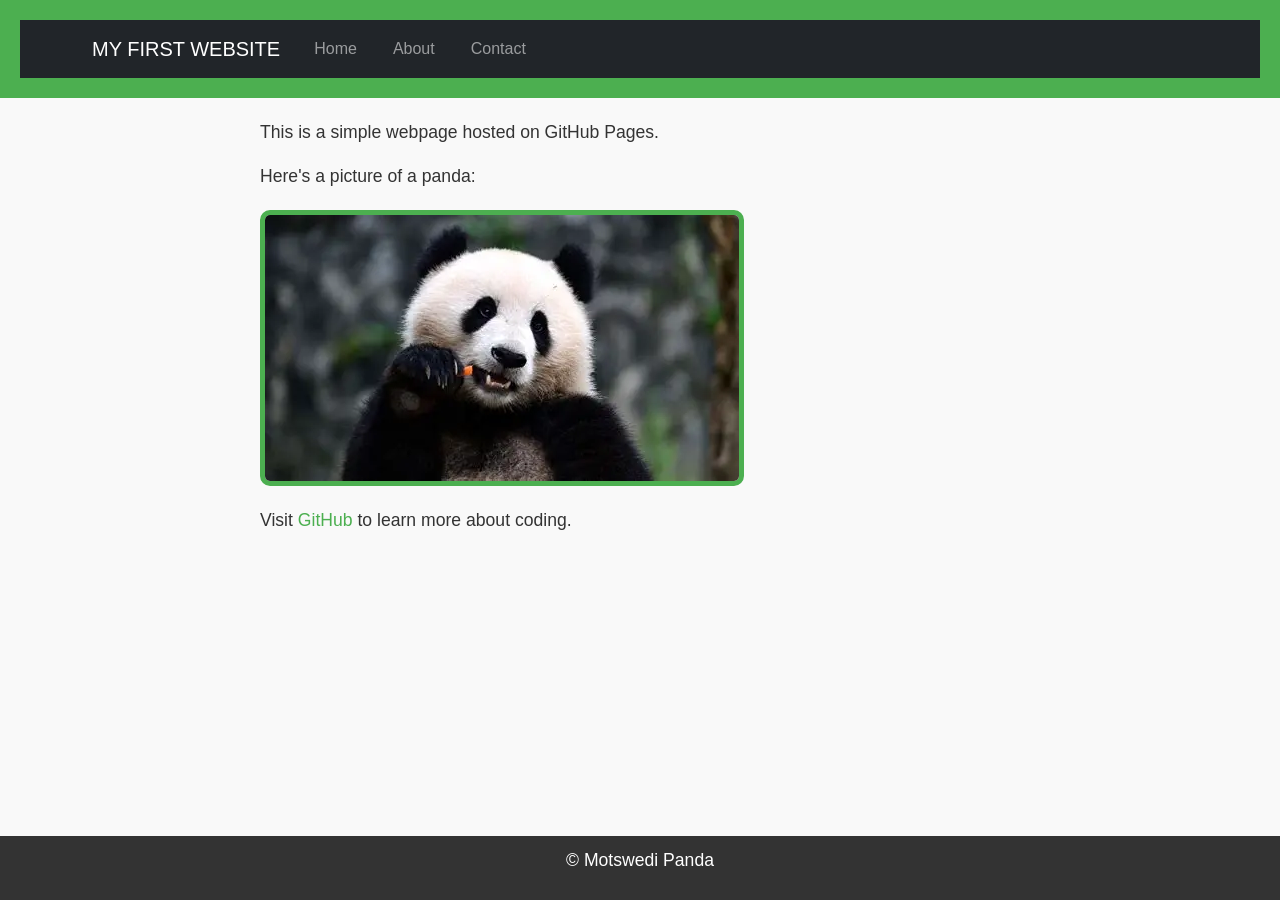
<file: index.html>
<!DOCTYPE html>

<html lang="en">

<head>

<meta charset="UTF-8">

<meta name="viewport" content="width=device-width, initial-scale=1.0">

<title>My First GitHub Page</title>

  <!-- Bootstrap CSS --> 

<link href="https://cdn.jsdelivr.net/npm/bootstrap@5.3.0/dist/css/bootstrap.min.css" rel="stylesheet">

  <link rel="stylesheet" href="styles.css">

</head>

<body>

<header>

<nav class="navbar navbar-expand-lg navbar-dark bg-dark">
        <div class="container">
            <a class="navbar-brand" href="index.html">MY FIRST WEBSITE</a>

            <button class="navbar-toggler" type="button" data-bs-toggle="collapse" data-bs-target="#navbarNav">
                <span class="navbar-toggler-icon"></span>
            </button>

            <div class="collapse navbar-collapse" id="navbarNav">
                <ul class="navbar-nav">
                    <li class="nav-item">
                        <a class="nav-link" href="index.html">Home</a>
                    </li>
                    <li class="nav-item">
                        <a class="nav-link" href="about.html">About</a>
                    </li>
                    <li class="nav-item">
                        <a class="nav-link" href="contact.html">Contact</a>
                    </li>
                </ul>
            </div>
        </div>
    </nav>

</header>


<main>

  <!-- Your content goes here --> 

 

    <!-- Bootstrap JS and dependencies --> 

    <script src="https://cdn.jsdelivr.net/npm/@popperjs/core@2.11.6/dist/umd/popper.min.js"></script> 

    <script src="https://cdn.jsdelivr.net/npm/bootstrap@5.3.0/dist/js/bootstrap.min.js"></script>

<p>This is a simple webpage hosted on GitHub Pages.</p>

<p>Here's a picture of a panda:</p>

<img src="panda.webp" bg color="panda.webp" alt="A cute panda">


<p>Visit <a href="https://github.com">GitHub</a> to learn more about coding.</p>

</main>


<footer>

<p>&copy; Motswedi Panda</p>

</footer>

  <!-- Your content goes here --> 

 

    <!-- Bootstrap JS and dependencies --> 

    <script src="https://cdn.jsdelivr.net/npm/@popperjs/core@2.11.6/dist/umd/popper.min.js"></script> 

    <script src="https://cdn.jsdelivr.net/npm/bootstrap@5.3.0/dist/js/bootstrap.min.js"></script>

</body>

</html>
</file>
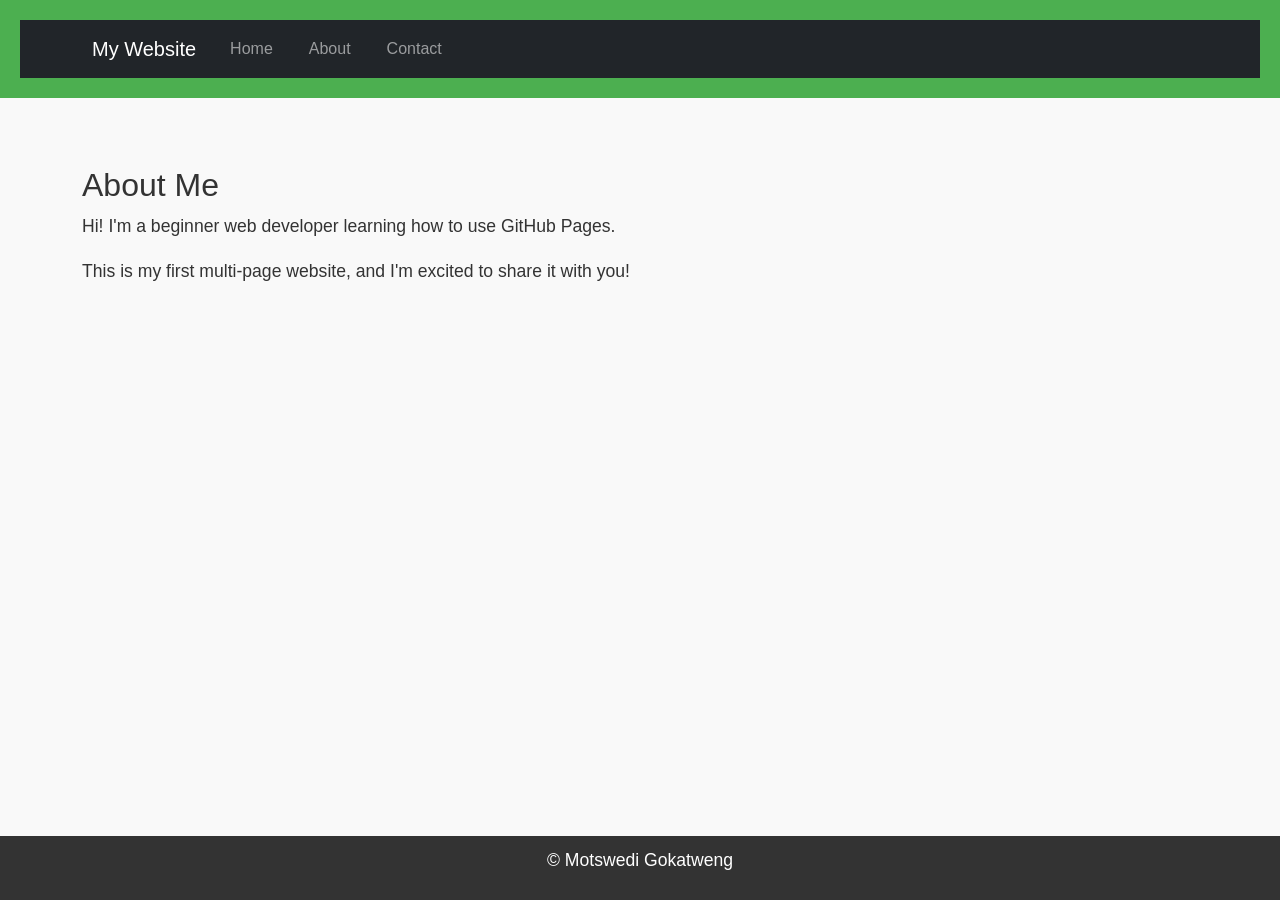
<file: about.html>
<!DOCTYPE html> 

<html lang="en"> 

<head> 

    <meta charset="UTF-8"> 

    <meta name="viewport" content="width=device-width, initial-scale=1.0"> 

    <title>About Me</title> 

    <!-- Bootstrap CSS --> 

<link href="https://cdn.jsdelivr.net/npm/bootstrap@5.3.0/dist/css/bootstrap.min.css" rel="stylesheet">

    <link rel="stylesheet" href="styles.css">

</head> 

<body> 

    <header> 

       <nav class="navbar navbar-expand-lg navbar-dark bg-dark">
        <div class="container">
            <a class="navbar-brand" href="index.html">My Website</a>

            <button class="navbar-toggler" type="button" data-bs-toggle="collapse" data-bs-target="#navbarNav">
                <span class="navbar-toggler-icon"></span>
            </button>

            <div class="collapse navbar-collapse" id="navbarNav">
                <ul class="navbar-nav">
                    <li class="nav-item">
                        <a class="nav-link" href="index.html">Home</a>
                    </li>
                    <li class="nav-item">
                        <a class="nav-link" href="about.html">About</a>
                    </li>
                    <li class="nav-item">
                        <a class="nav-link" href="contact.html">Contact</a>
                    </li>
                </ul>
            </div>
        </div>
    </nav> 

    </header> 

 

    <main class="container my-5"> 

    <h2>About Me</h2> 

    <p>Hi! I'm a beginner web developer learning how to use GitHub Pages.</p> 

    <p>This is my first multi-page website, and I'm excited to share it with you!</p> 

</main> 

 

    <footer> 

        <p>&copy; Motswedi Gokatweng</p> 

    </footer> 

    <!-- Your content goes here --> 

 

    <!-- Bootstrap JS and dependencies --> 

    <script src="https://cdn.jsdelivr.net/npm/@popperjs/core@2.11.6/dist/umd/popper.min.js"></script> 

    <script src="https://cdn.jsdelivr.net/npm/bootstrap@5.3.0/dist/js/bootstrap.min.js"></script>

</body> 

</html>
</file>
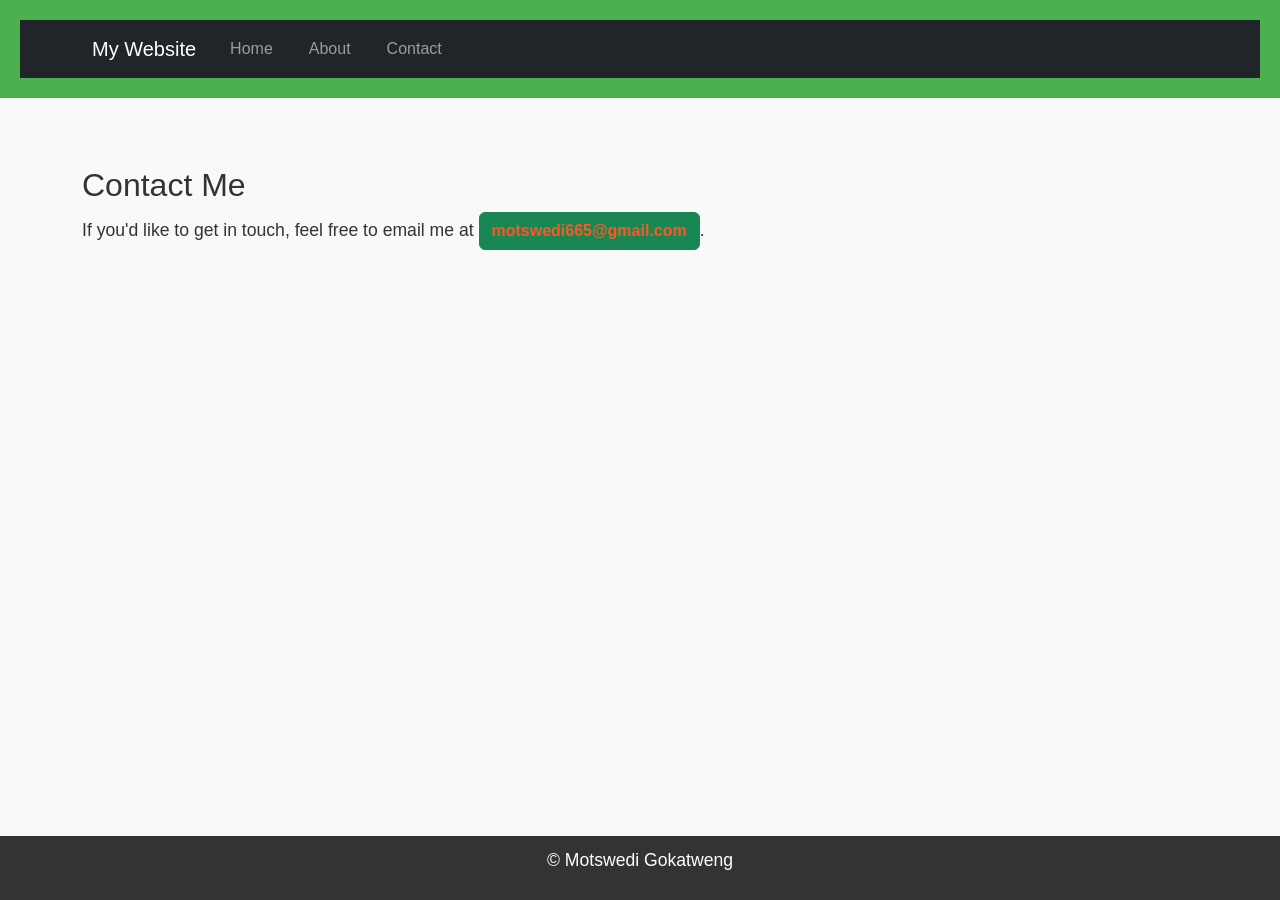
<file: contact.html>
<!DOCTYPE html> 

<html lang="en"> 

<head>
    
    <meta charset="UTF-8"> 

    <meta name="viewport" content="width=device-width, initial-scale=1.0"> 

    <title>Contact Me</title> 

    <!-- Bootstrap CSS --> 

<link href="https://cdn.jsdelivr.net/npm/bootstrap@5.3.0/dist/css/bootstrap.min.css" rel="stylesheet">

    <link rel="stylesheet" href="styles.css">

</head> 

<body> 

    <header> 

        <nav class="navbar navbar-expand-lg navbar-dark bg-dark">
        <div class="container">
            <a class="navbar-brand" href="index.html">My Website</a>

            <button class="navbar-toggler" type="button" data-bs-toggle="collapse" data-bs-target="#navbarNav">
                <span class="navbar-toggler-icon"></span>
            </button>

            <div class="collapse navbar-collapse" id="navbarNav">
                <ul class="navbar-nav">
                    <li class="nav-item">
                        <a class="nav-link" href="index.html">Home</a>
                    </li>
                    <li class="nav-item">
                        <a class="nav-link" href="about.html">About</a>
                    </li>
                    <li class="nav-item">
                        <a class="nav-link" href="contact.html">Contact</a>
                    </li>
                </ul>
            </div>
        </div>
    </nav> 

    </header> 

 

    <main class="container my-5"> 

    <h2>Contact Me</h2> 

    <p>If you'd like to get in touch, feel free to email me at <a href="mailto:motswedi665@gmail.com" class="btn btn-success">motswedi665@gmail.com</a>.</p> 

</main>  

 

    <footer> 

        <p>&copy; Motswedi Gokatweng</p> 

    </footer> 

    <!-- Your content goes here --> 

 

    <!-- Bootstrap JS and dependencies --> 

    <script src="https://cdn.jsdelivr.net/npm/@popperjs/core@2.11.6/dist/umd/popper.min.js"></script> 

    <script src="https://cdn.jsdelivr.net/npm/bootstrap@5.3.0/dist/js/bootstrap.min.js"></script>

</body> 

</html>
</file>
<file: styles.css>
body {

font-family: Arial, sans-serif;

color: #333;

background-color: #f9f9f9;

margin: 0;

padding: 0;

line-height: 1.6;

}

header {

background-color: #4CAF50;

color: white;

padding: 20px;

text-align: center;

}


header h1 {

margin: 0;

}


nav a {

color: white;

text-decoration: none;

margin: 0 10px;

}


nav a:hover {

text-decoration: underline;

}

main {

padding: 20px;

max-width: 800px;

margin: 0 auto;

}


main img {

max-width: 100%;

height: auto;

display: block;

margin: 20px 0;

}

footer {

background-color: #333;

color: white;

text-align: center;

padding: 10px;

position: fixed;

bottom: 0;

width: 100%;

}

p {

font-size: 1.1em;

}


a {

color: #4CAF50;

text-decoration: none;

}


a:hover {

text-decoration: underline;

}

img {

border: 5px solid #4CAF50;

border-radius: 10px;

}

main a[href^="mailto:"] {

color: #ff5722;

font-weight: bold;

}
</file>
